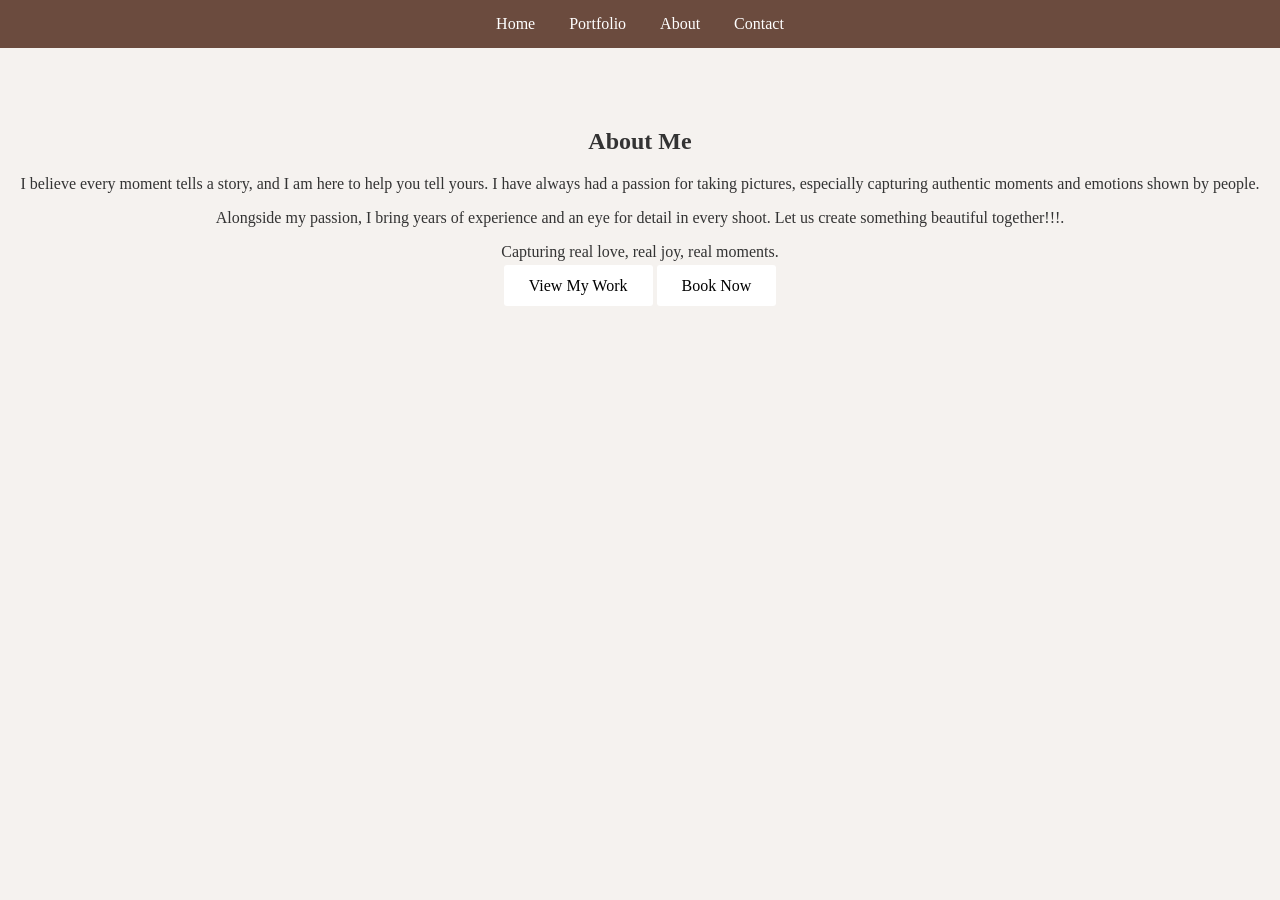
<file: about.html>
<!DOCTYPE html>
<html>
<head>
    <title>About Me</title>
    <link rel="stylesheet" href="style.css">
</head>
<body>

<nav>
    <a href="index.html">Home</a>
    <a href="portfolio.html">Portfolio</a>
    <a href="about.html">About</a>
    <a href="contact.html">Contact</a>
</nav>

<section class="section">
    <h2>About Me</h2>

    <p>
        I believe every moment tells a story, and I am here to help you tell yours.
        I have always had a passion for taking pictures, especially capturing authentic moments and emotions shown by people.
    </p>

    <p>
        Alongside my passion, I bring years of experience and an eye for detail in every shoot.
        Let us create something beautiful together!!!.
    </p>

    <p>Capturing real love, real joy, real moments.</p>

<a href="portfolio.html" class="btn">View My Work</a>
<a href="contact.html" class="btn">Book Now</a>


</section>

</body>
</html>
</file>
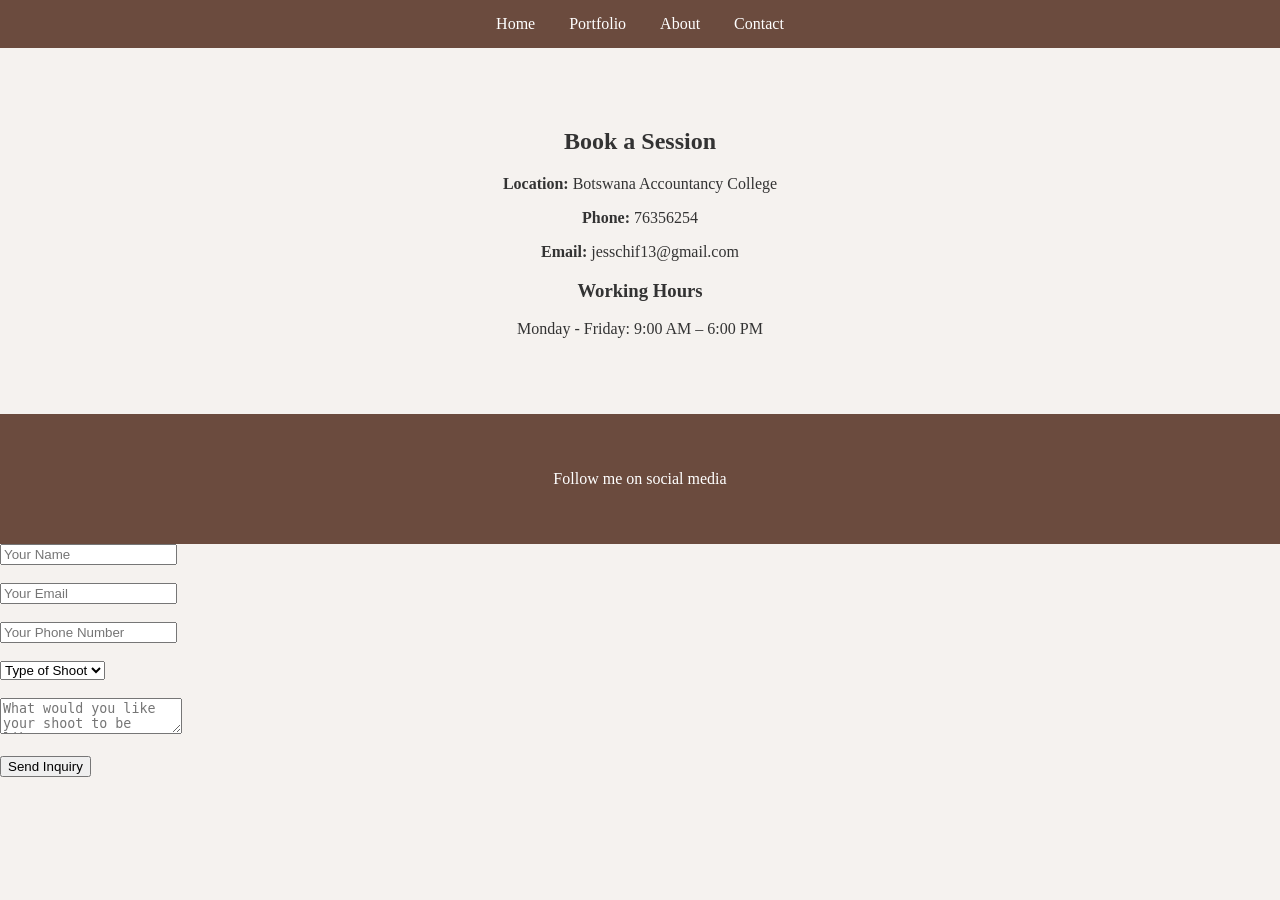
<file: contact.html>
<!DOCTYPE html>
<html>
<head>
    <title>Contact</title>
    <link rel="stylesheet" href="style.css">
</head>
<body>

<nav>
    <a href="index.html">Home</a>
    <a href="portfolio.html">Portfolio</a>
    <a href="about.html">About</a>
    <a href="contact.html">Contact</a>
</nav>

<section class="section">
    <h2>Book a Session</h2>

    <p><strong>Location:</strong> Botswana Accountancy College</p>
    <p><strong>Phone:</strong> 76356254</p>
    <p><strong>Email:</strong> jesschif13@gmail.com</p>

    <h3>Working Hours</h3>
    <p>Monday - Friday: 9:00 AM – 6:00 PM</p>
</section>

<div class="footer">
    <p>Follow me on social media</p>
</div>

</body>

<form>
    <input type="text" placeholder="Your Name" required><br><br>
    <input type="email" placeholder="Your Email" required><br><br>
    <input type="tel" placeholder="Your Phone Number"><br><br>
    
    <select>
        <option>Type of Shoot</option>
        <option>Lifestyle</option>
        <option>Couples</option>
        <option>Party</option>
    </select><br><br>

    <textarea placeholder="What would you like your shoot to be like?"></textarea><br><br>

    <button type="submit">Send Inquiry</button>
</form>

</html>
</file>
<file: style.css>
body {
    margin: 0;
    font-family: 'Georgia', serif;
    background-color: #f5f2ef;
    color: #333;
}

header {
    background: url(hero.jpg) center/cover no-repeat;
    height: 90vh;
    color: brown;
    text-align: center;
    display: flex;
    flex-direction: column;
    justify-content: center;
}

header h1 {
    font-size: 50px;
    letter-spacing: 2px;
}

header p {
    font-size: 20px;
}

.btn {
    margin-top: 20px;
    padding: 12px 25px;
    background: white;
    color: black;
    text-decoration: none;
    border-radius: 3px;
}

nav {
    background: #6b4b3e;
    padding: 15px;
    text-align: center;
}

nav a {
    color: white;
    margin: 0 15px;
    text-decoration: none;
}

.section {
    padding: 60px 20px;
    text-align: center;
}

.cards {
    display: flex;
    justify-content: center;
    gap: 20px;
    flex-wrap: wrap;
}

.card {
    background: white;
    padding: 20px;
    width: 250px;
    box-shadow: 0 4px 10px rgba(0,0,0,0.1);
}

.gallery {
    display: grid;
    grid-template-columns: repeat(auto-fit, minmax(200px, 1fr));
    gap: 15px;
}

.gallery img {
    width: 100%;
    height: 200px;
    object-fit: cover;
}

.footer {
    background: #6b4b3e;
    color: white;
    padding: 40px;
    text-align: center;
}
</file>
